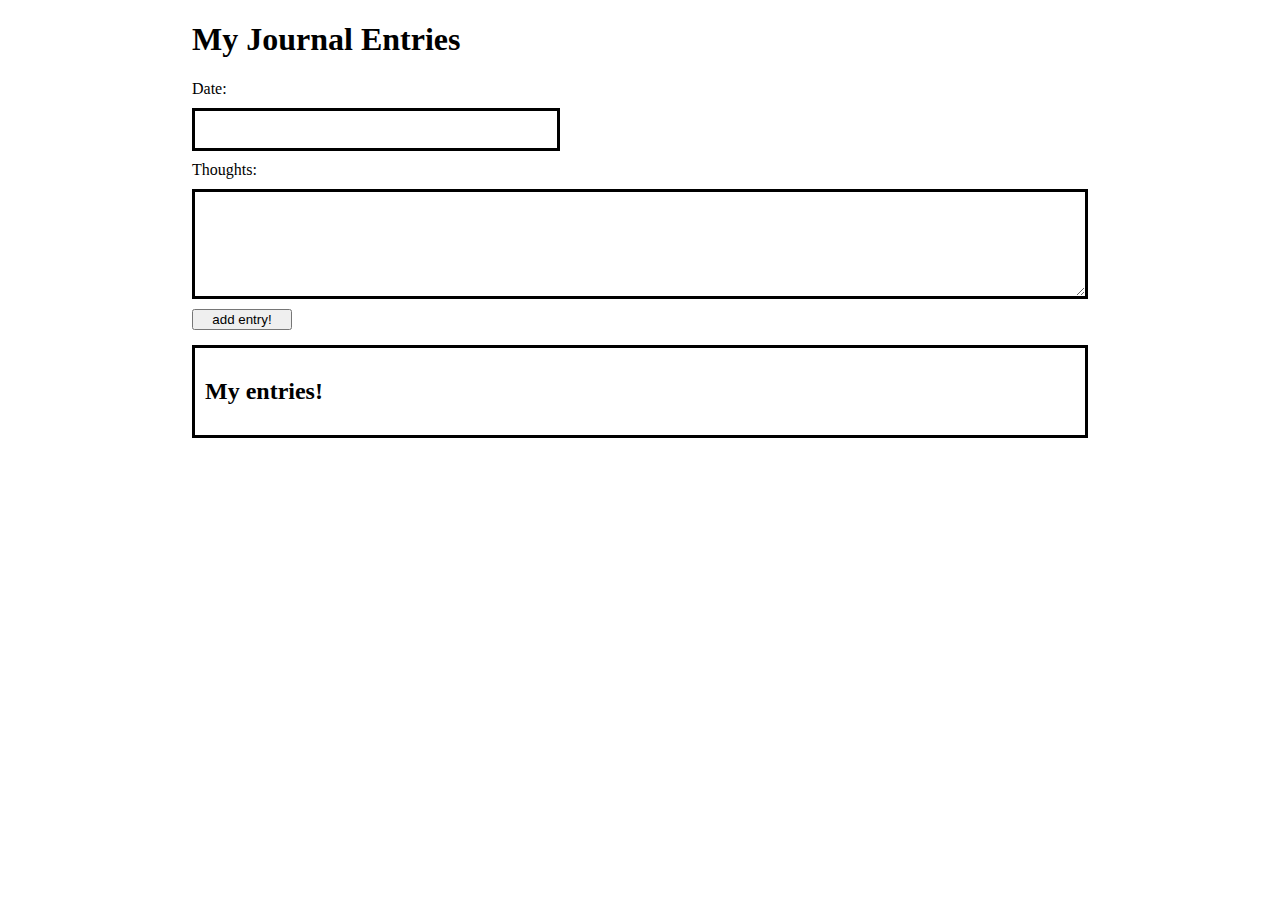
<file: flex/index.html>
<!-- journal.html --> <!DOCTYPE html> 
 <html lang="en"> 
    <head> 
        <meta charset="utf-8"> 
        <title>Journal of a CSC student</title> 
        <link rel="stylesheet" href="styles.css"> 
        <script src="script.js" defer></script> </head> 
        <body> <h1>My Journal Entries</h1> 
            <section id="info"> 
                <label for="date">Date:</label> 
                <input id="date" type="text"> 
                <label for="entry">Thoughts:</label> 
                <textarea id="entry" type="text"></textarea> 
                <button>add entry!</button> </section> 
                <section id="entries"> 
                    <h2>My entries!</h2> 
                </section> 
            </body> </html>
</file>
<file: flex/styles.css>
/* journal.css */ body { margin-left: 15%; margin-right: 15%; } 
input { width: 40%; height: 35px; border: 3px black solid; margin-top: 10px; margin-bottom: 10px; } 
textarea { margin-top: 10px; margin-bottom: 10px; height: 100px; border: 3px black solid; } 
#info { display: flex; flex-direction: column; } button { float: left; width: 100px; } 
#entries { border: 3px black solid; padding: 10px; margin-top: 15px; } 
.entry { border: 1.5px blue solid; margin-bottom: 8px;}
</file>
